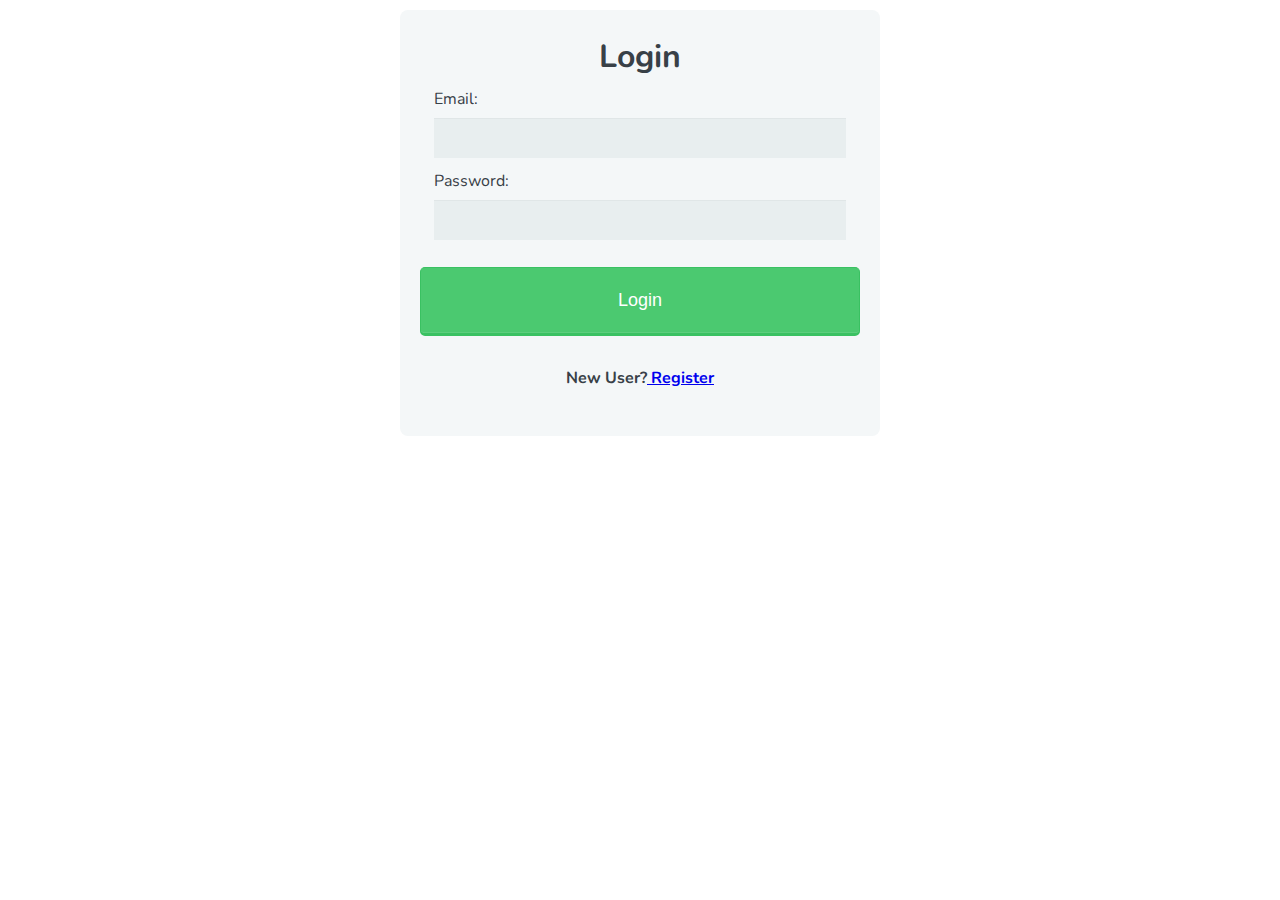
<file: index.html>
<html>
  <head>
        <meta charset="utf-8">
        <meta name="viewport" content="width=device-width, initial-scale=1.0">
        <title>Login Page</title>
        <!-- <link rel="stylesheet" href="css/normalize.css">
         --><link href='https://fonts.googleapis.com/css?family=Nunito:400,300' rel='stylesheet' type='text/css'>
        <link rel="stylesheet" href="main.css">
        <script src="https://ajax.googleapis.com/ajax/libs/jquery/3.2.1/jquery.min.js"></script>
    </head>
    <body>
       <style type="text/css">
      .loader
      {   padding:0%;
          margin:0%;
          position: fixed;
          left: 0px;
          top: 0px;
          width: 100%;
          height: 100%;
          z-index: 9999;
          opacity:0.9;
          background:url('loading3.gif') 50% 50% no-repeat rgb(0,0,0);
          /*background-color:url('loading3.gif');*/
      }

      h4
      {
        text-align: center;
      }
      </style>
      <div class="loader"></div>
      <form method="post">
      
        <h1>Login</h1>
        
        <fieldset>
          
          <label for="mail">Email:</label>
          <input type="email" id="email" name="user_email">
          
          <label for="password">Password:</label>
          <input type="password" id="password" name="user_password">
          
          
        </fieldset>
        
        
        <button type="button" id="c1" onclick="c()">Login</button>
        <h4> New User?<a href="registration.html"> Register</a></h4>
      </form>
      
    </body>
    <script>

      $(document).ready(function(){
            $(".loader").fadeOut("slow");
            $('#c1').click(function(){
                $(".loader").fadeIn("slow");
                $('.loader').css('visibility','visible');
            });
        });
      
      function c()
      {
        console.log('click');
       
        var email=document.getElementById('email').value;
        var password=document.getElementById('password').value;
       

        $.ajax({
                type:'post',
                url:'login.php',
                data:{
                email:email,
                password:password,
                },
                success:function(data)
                {
                    //$('#r').html(data);
                    console.log(data);
                    data=JSON.parse(data);
                    var size=Object.keys(data).length;
                    console.log(data["name"]);
                    if(size==0)
                     {
                      alert('Pls register');
                      window.location.href="registration.html";
                     }
                    else
                      {
                        localStorage.setItem('name',data["name"]);
                        localStorage.setItem('mobile',data["mobile"]);
                        localStorage.setItem('u_id',data["u_id"]);
                        console.log(localStorage.getItem('name'));
                        localStorage.getItem('mobile');
                        console.log(localStorage.getItem('u_id'));
                        window.location.href="main.html";
                      }
                }
                //,
                // complete: function (data)
                //  {
                //     window.location.href="login.html";
                //  }
                 }
                );

      }
    </script>
</html>
</file>
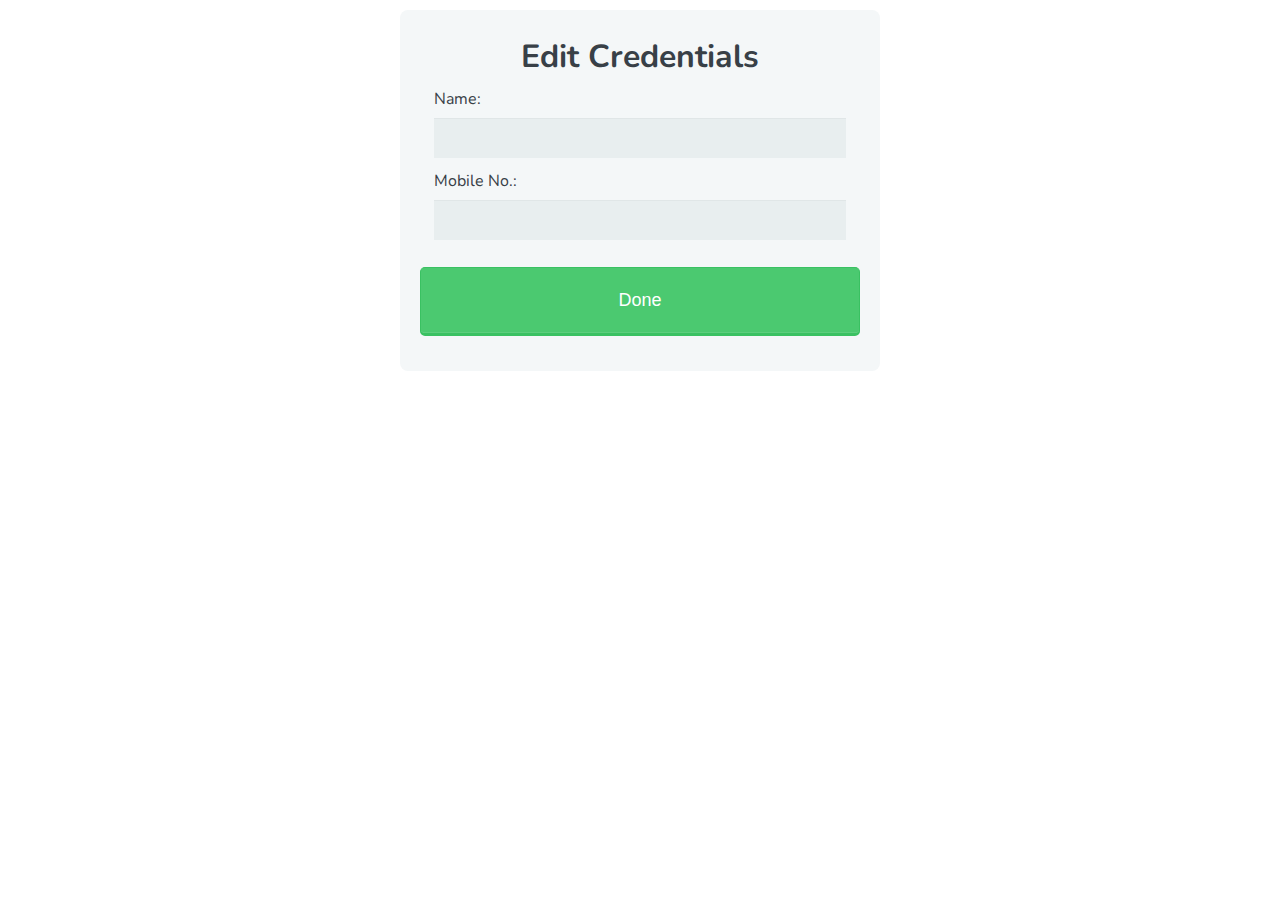
<file: edit.html>
<html>
  <head>
        <meta charset="utf-8">
        <meta name="viewport" content="width=device-width, initial-scale=1.0">
        <title>Edit Page</title>
        <!-- <link rel="stylesheet" href="css/normalize.css">
         --><link href='https://fonts.googleapis.com/css?family=Nunito:400,300' rel='stylesheet' type='text/css'>
        <link rel="stylesheet" href="main.css">
        <script src="https://ajax.googleapis.com/ajax/libs/jquery/3.2.1/jquery.min.js"></script>
    </head>
    <body>
       <style type="text/css">
              .loader
      {   padding:0%;
          margin:0%;
          position: fixed;
          left: 0px;
          top: 0px;
          width: 100%;
          height: 100%;
          z-index: 9999;
          opacity:0.9;
          background:url('loading3.gif') 50% 50% no-repeat rgb(0,0,0);
          /*background-color:url('loading3.gif');*/
      }
      </style>
      <div class="loader"></div>
      
      <form method="post">
      
        <h1>Edit Credentials</h1>
        
        <fieldset>
          
          <label >Name:</label>
          <input type="text" id="name" name="name">
          
          <label >Mobile No.:</label>
          <input type="tel" id="mobile" name="mobile">
          
          
        </fieldset>
        
        
        <button type="button" id="d1" onclick="done()">Done</button>
      </form>
      
    </body>
    <script>
      $(document).ready(function(){
            $(".loader").fadeOut("slow");
            $('#d1').click(function(){
                $(".loader").fadeIn("slow");
                $('.loader').css('visibility','visible');
            });
        });
      window.onload=function()
        {
          console.log(localStorage.getItem('name'));
          document.getElementById('name').value=localStorage.getItem('name');
          document.getElementById('mobile').value=localStorage.getItem('mobile');
        }
      function done()
      {
        console.log('click');
       
        var u_id=localStorage.getItem('u_id');
        var name=document.getElementById('name').value;
        var mobile=document.getElementById('mobile').value;
        console.log(u_id);

        $.ajax({
                type:'post',
                url:'edit.php',
                data:{
                u_id:u_id,
                name:name,
                mobile:mobile
                },
                success:function(data)
                {
                    //$('#r').html(data);
                    console.log(data);
                    localStorage.setItem('name',name);
                    localStorage.setItem('mobile',mobile);
                    if(data==1)
                      window.location.href="main.html";
                }
                
                });

      }
      
      
    </script>
</html>
</file>
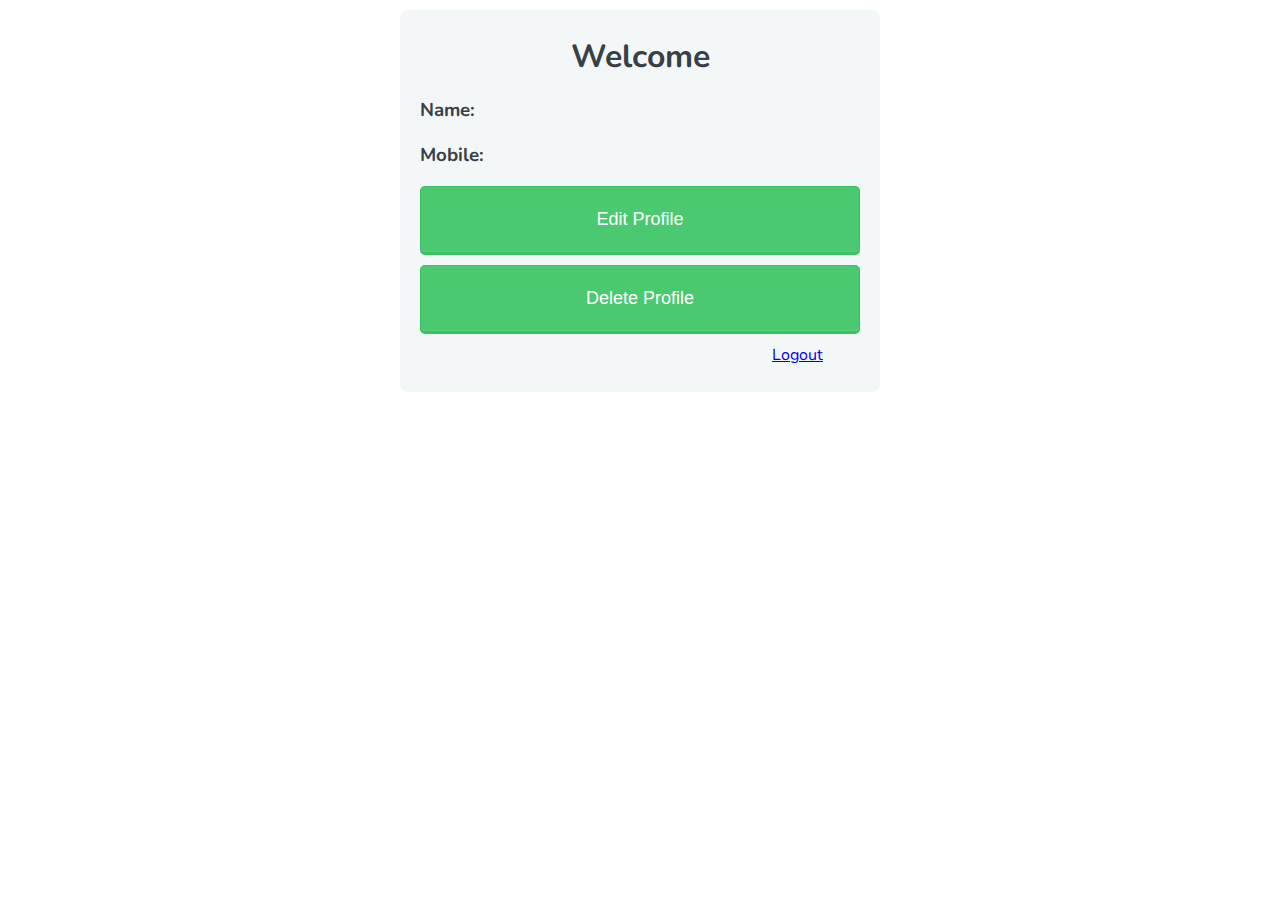
<file: main.html>
<html>
  <head>
        <meta charset="utf-8">
        <meta name="viewport" content="width=device-width, initial-scale=1.0">
        <title>Main Page</title>
        <!-- <link rel="stylesheet" href="css/normalize.css">
         --><link href='https://fonts.googleapis.com/css?family=Nunito:400,300' rel='stylesheet' type='text/css'>
        <link rel="stylesheet" href="main.css">
        <script src="https://ajax.googleapis.com/ajax/libs/jquery/3.2.1/jquery.min.js"></script>
    </head>
    <body>
      <style type="text/css">
              .loader
      {   padding:0%;
          margin:0%;
          position: fixed;
          left: 0px;
          top: 0px;
          width: 100%;
          height: 100%;
          z-index: 9999;
          opacity:0.9;
          background:url('loading3.gif') 50% 50% no-repeat rgb(0,0,0);
          /*background-color:url('loading3.gif');*/
      }
      #logout
      {
        margin-left:80%;

      }
      </style>
      <div class="loader"></div>
      
      <form method="post">
      
        <h1>Welcome</h1>
        <h3>Name:  <span id="name">Aman</span></h3>
        <h3>Mobile:  <span  id="mobile">9876512345</span></h3>
        <button type="button" id="e" onclick="edit()">Edit Profile</button>
        <button type="button" id="d" onclick="del()">Delete Profile</button>
        <a id="logout" href="index.html">Logout</a>
      </form>
      
    </body>
    <script>
      $(document).ready(function() {
            $(".loader").fadeOut("slow");
            $("#name").text(localStorage.getItem('name'));
            $("#mobile").text(localStorage.getItem('mobile'));
            $("#e").click(function(){
              $(".loader").fadeIn("slow");
              $(".loader").css('visibility','visible');
            });

            $("#d").click(function(){
              $(".loader").fadeIn("slow");
              $(".loader").css('visibility','visible');
            });

            $("#logout").click(function(){
              localStorage.clear();
            });

          });
      window.onbeforeunload = function() {
          alert("You will be logged out");
      };

      function del()
      {
        console.log('click');
       
        $.ajax({
                type:'post',
                url:'delete.php',
                data:{
                u_id:localStorage.getItem('u_id')
                },
                success:function(data)
                {
                    //$('#r').html(data);
                    console.log(data);
                    if(data=='1')
                     {
//                      alert('Pls register');
                      window.location.href="index.html";
                     }
                    else
                      {
                        alert('Error occured while deleting profile');                      
                      }
                }
                //,
                // complete: function (data)
                //  {
                //     window.location.href="login.html";
                //  }
                 }
                );

      }
      function edit()
      {
        window.location.href="edit.html"

      }
    </script>
</html>
</file>
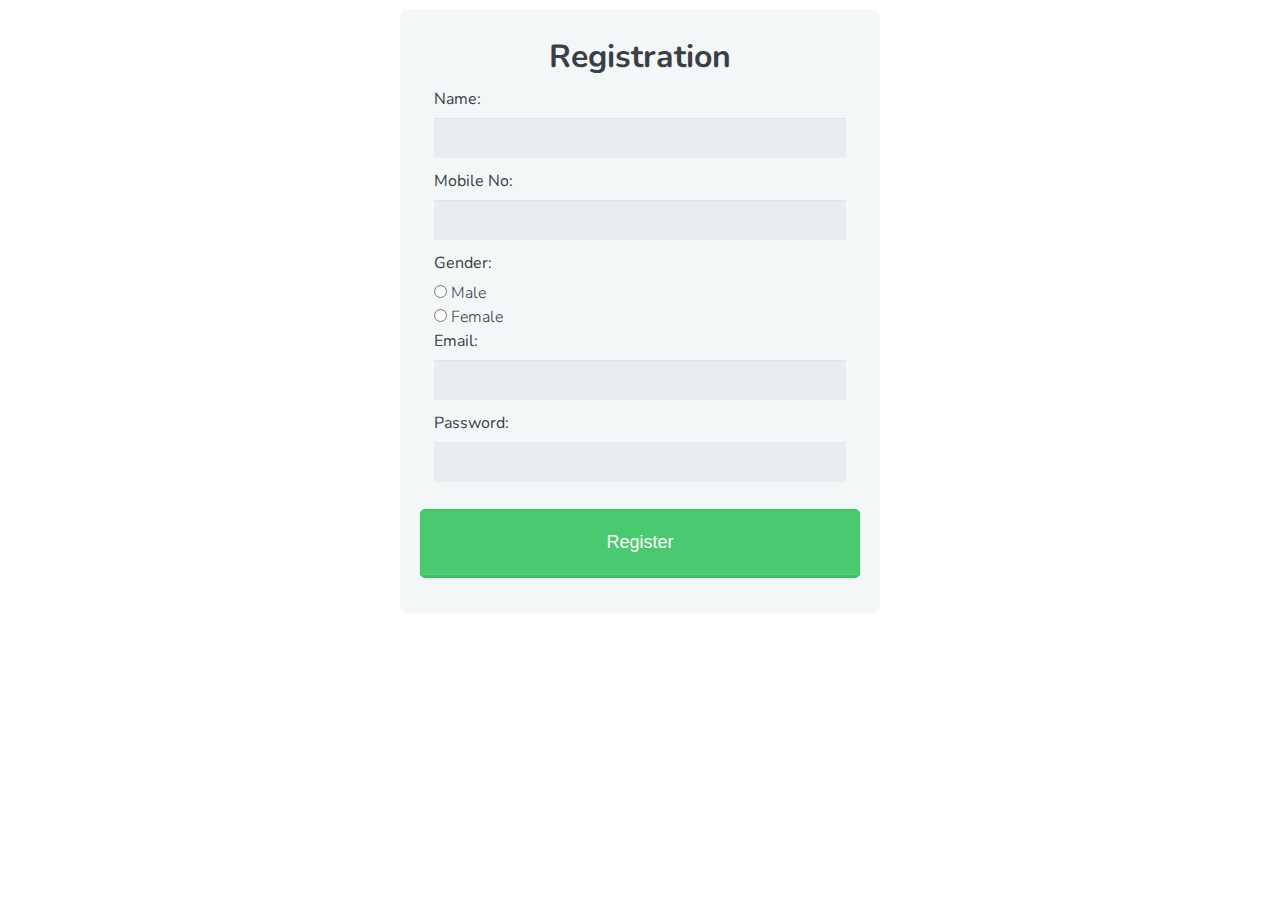
<file: registration.html>
<html>
  <head>
        <meta charset="utf-8">
        <meta name="viewport" content="width=device-width, initial-scale=1.0">
        <title>Registration Form</title>
        <!-- <link rel="stylesheet" href="css/normalize.css">
         --><link href='https://fonts.googleapis.com/css?family=Nunito:400,300' rel='stylesheet' type='text/css'>
        <link rel="stylesheet" href="main.css">
        <script src="https://ajax.googleapis.com/ajax/libs/jquery/3.2.1/jquery.min.js"></script>
    </head>
    <body>
       <style type="text/css">
              .loader
      {   padding:0%;
          margin:0%;
          position: fixed;
          left: 0px;
          top: 0px;
          width: 100%;
          height: 100%;
          z-index: 9999;
          opacity:0.9;
          background:url('loading3.gif') 50% 50% no-repeat rgb(0,0,0);
          /*background-color:url('loading3.gif');*/
      }
      </style>
      <div class="loader"></div>
      <form method="post">
      
        <h1>Registration</h1>
        
        <fieldset>
          
          <label for="name">Name:</label>
          <input type="text" id="name" name="user_name">
          
          <label for="name">Mobile No:</label>
          <input type="text" id="mobile" name="user_mobile">
          
          <label>Gender:</label>
          <input type="radio" id="Male" value="Male" name="user_gender"><label for="Male" class="light">Male</label><br>
          
          <input type="radio" id="Female" value="Female" name="user_gender"><label for="female" class="light">Female</label>
          
          
          <label for="mail">Email:</label>
          <input type="email" id="email" name="user_email">
          
          <label for="password">Password:</label>
          <input type="password" id="password" name="user_password">
          
          
        </fieldset>
        
        
        <button type="button" id="c1" onclick="c()">Register</button>
      </form>
      
    </body>
    <script>
      $(document).ready(function() {
            $(".loader").fadeOut("slow");

            // $("#c1").click(function(){
            //   $(".loader").fadeIn("slow");
            //   $(".loader").css('visibility','visible');
            // });
          });
      function c()
      {
        console.log('click');
        var name=document.getElementById('name').value;
        var mobile=document.getElementById('mobile').value;
        var email=document.getElementById('email').value;
        var password=document.getElementById('password').value;
        if(document.getElementById('Male').checked)
          var gender=document.getElementById('Male').value;
        if(document.getElementById('Female').checked)
          var gender=document.getElementById('Female').value;
        console.log(name);
        console.log(mobile);
        console.log(email);
        console.log(password);
        console.log(gender);

        
        if (/^\w+([\.-]?\w+)*@\w+([\.-]?\w+)*(\.\w{2,3})+$/.test(email))  
        {  
          console.log("You have entered an valid email address!");
          if(/^(1\s|1|)?((\(\d{3}\))|\d{3})(\-|\s)?(\d{3})(\-|\s)?(\d{4})$/.test(mobile))
          {
            console.log("You have entered an valid email address!");
              if(/^[A-Za-z\s]+$/.test(name))
              {
                console.log("You have entered an valid name");
                if(gender=="Male" || gender=="Female")
                {
                  console.log('valid gender');
                  if(/^(?=.*\d)(?=.*[a-z])(?=.*[A-Z]).{4,8}$/.test(password))
                  {
                    console.log('Valid password');

                           $.ajax({
                          type:'post',
                          url:'register.php',
                          data:{
                          name:name,
                          mobile:mobile,
                          email:email,
                          password:password,
                          gender:gender
                          },
                          success:function(data)
                          {
                              //$('#r').html(data);
                              console.log(data);
                             if(data==1)
                               window.location.href="index.html";
                          }
                          // },
                          // complete: function (data)
                          //  {
                          //     window.location.href="login.html";
                          //  }
                          });
                  }
                  else
                  {
                    alert("Please enter a password of length 6 to 20 characters which contain at least one numeric digit, one uppercase, and one lowercase letter")
                  }
                }
                else
                {
                  alert('Please select your gender');
                }
              }
              else
              {
                alert("You have entered an invalid name");  
              }
          }  
          else
          {
            alert("You have entered an invalid mobile no.");  
          }
        }  
        else
        {
          alert("You have entered an invalid email address! eg- abc@yahoo.com");  
        } 
        
        }

     
    </script>
</html>
</file>
<file: main.css>
*, *:before, *:after {
  -moz-box-sizing: border-box;
  -webkit-box-sizing: border-box;
  box-sizing: border-box;
}

body {
  font-family: 'Nunito', sans-serif;
  color: #384047;
}

form {
  max-width: 300px;
  margin: 10px auto;
  padding: 2% 20px;
  background: #f4f7f8;
  border-radius: 8px;
}

h1 {
  margin: 0 0 1% 0;
  text-align: center;
}
.loader
{   padding:0%;
    margin:0%;
    position: fixed;
    left: 0px;
    top: 0px;
    width: 100%;
    height: 100%;
    z-index: 9999;
    opacity:0.9;
    background:url('loading3.gif') 50% 50% no-repeat rgb(0,0,0);
    /*background-color:url('loading3.gif');*/
}


input[type="text"],
input[type="password"],
input[type="date"],
input[type="datetime"],
input[type="email"],
input[type="number"],
input[type="search"],
input[type="tel"],
input[type="time"],
input[type="url"],
textarea,
select {
  background: rgba(255,255,255,0.1);
  border: none;
  font-size: 80%;
  height: auto;
  margin: 0;
  outline: 0;
  padding: 3%;
  width: 100%;
  background-color: #e8eeef;
  color: #8a97a0;
  box-shadow: 0 1px 0 rgba(0,0,0,0.03) inset;
  margin-bottom: 3%;
}

input[type="radio"],
input[type="checkbox"] {
  margin: 0 4px 8px 0;
}

select {
  padding: 6px;
  height: 32px;
  border-radius: 2px;
}

button {
  padding: 5%;
  color: #FFF;
  background-color: #4bc970;
  font-size: 18px;
  text-align: center;
  font-style: normal;
  border-radius: 5px;
  width: 100%;
  border: 1px solid #3ac162;
  border-width: 1px 1px 3px;
  box-shadow: 0 -1px 0 rgba(255,255,255,0.1) inset;
  margin-bottom: 10px;
}

fieldset {
  margin-bottom: 1%;
  border: none;
}

legend {
  font-size: 1.4em;
  margin-bottom: 10px;
}

label {
  display: block;
  margin-bottom: 8px;
}

label.light {
  font-weight: 300;
  display: inline;
}

.number {
  background-color: #5fcf80;
  color: #fff;
  height: 30px;
  width: 30px;
  display: inline-block;
  font-size: 0.8em;
  margin-right: 4px;
  line-height: 30px;
  text-align: center;
  text-shadow: 0 1px 0 rgba(255,255,255,0.2);
  border-radius: 100%;
}

@media screen and (min-width: 480px) {

  form {
    max-width: 480px;
  }

}
</file>
